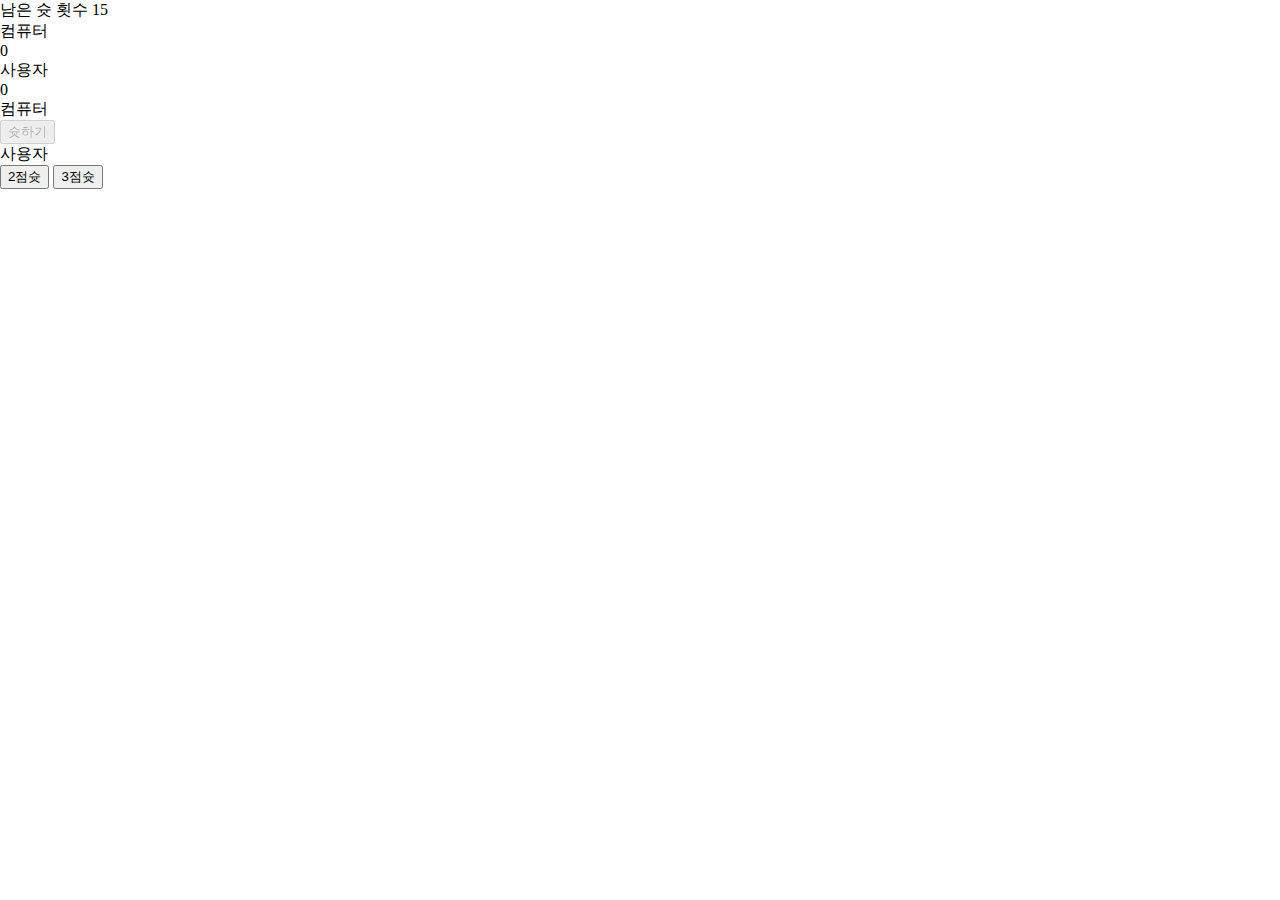
<file: basketball.html>
<!DOCTYPE html>
<html lang="en">
<head>
    <meta charset="UTF-8">
    <meta name="viewport" content="width=device-width, initial-scale=1.0">
    <title>농구게임 만들기</title>
    <link rel="stylesheet" href="style.css" />
    <script src="https://code.jquery.com/jquery-3.5.1.js" 
    integrity="sha256-QWo7LDvxbWT2tbbQ97B53yJnYU3WhH/C8ycbRAkjPDc=" 
    crossorigin="anonymous"></script>
    <script src="jquery.animateNumber.js"></script>
    <script src="script.js"></script>

</head>
<body>
    <div class="div-scoreboard">
        <div class="div-scoreboard inner">
            <div class="div-shots-left">
                <span>남은 슛 횟수</span>
                <span id="shots-left">15</span>
            </div>
            <div class="div-score">
                <div class="div-score-name">컴퓨터</div>
                <div id="computer-score" class="div-score-number">0</div>
            </div>
            <div class="div-score">
                <div class="div-score-name">사용자</div>
                <div id="user-score" class="div-score-number">0</div>
            </div>
            <div id="text"></div>
        </div>
    </div>

    <div class="div-control-panel">
        <div id="div-computer" class="div-panel">
            <div class="div-control-name">컴퓨터</div>
            <button class="btn-computer" onclick="onComputerShoot()" disabled>슛하기</button>
        </div>

        <div id="div-user" class="div-panel">
            <div class="div-control-name">사용자</div>
            <button class="btn-user" onclick="onUserShoot(2)">2점슛</button>
            <button class="btn-user" onclick="onUserShoot(3)">3점슛</button>
        </div>
    </div>
</body>
</html>
</file>
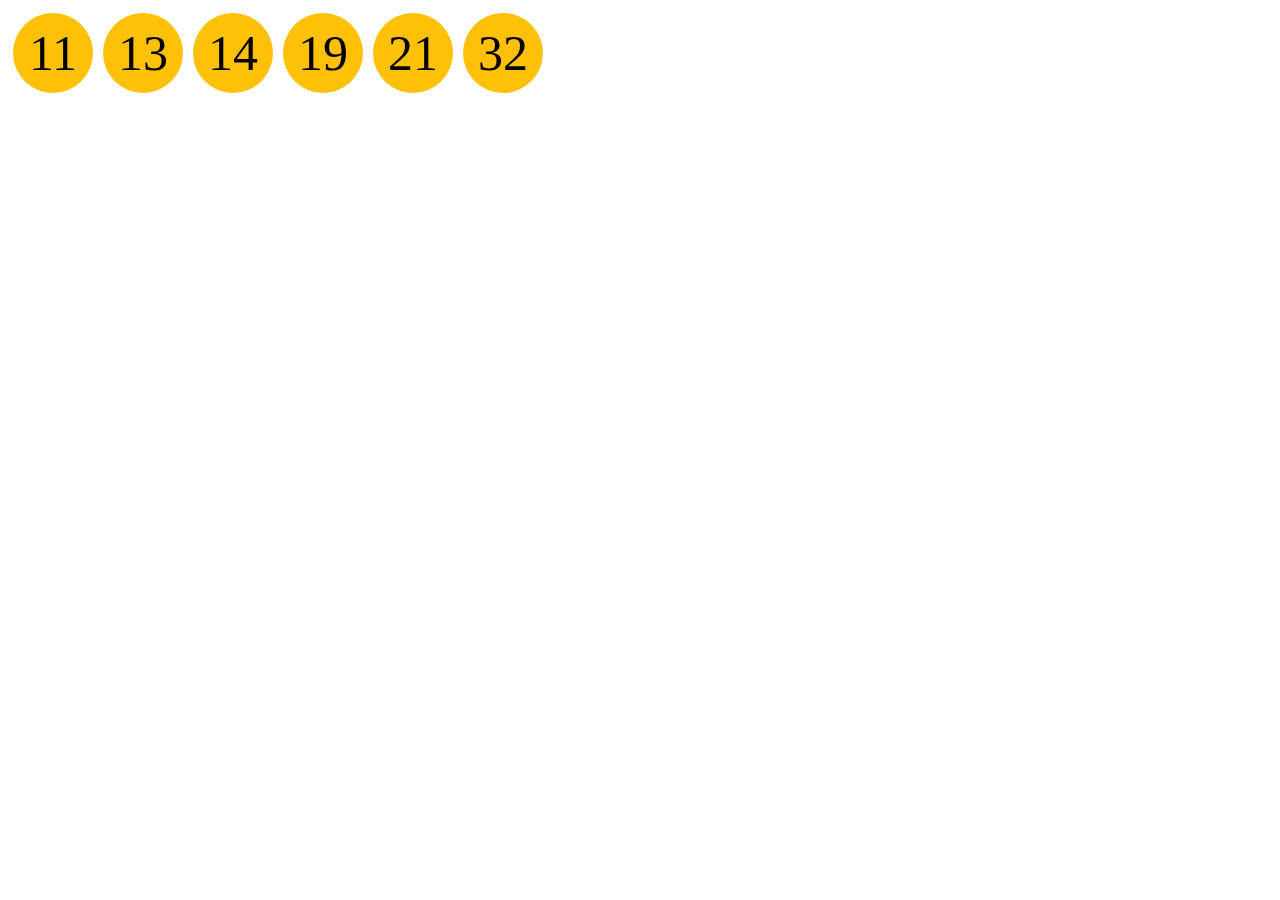
<file: 로또만들기.html>
<!DOCTYPE html>
<html lang="en">
<head>
    <meta charset="UTF-8">
    <meta name="viewport" content="width=device-width, initial-scale=1.0">
    <title>로또 번호 생성기</title>
    <link rel = "stylesheet" href="lotto.css" />
</head>
<body>
    <script src="lotto.js"></script>
</body>
</html>
</file>
<file: style.css>
@font-face{
    font-family: 'Heebo';
    src:url('../fonts/Heebo-Regular.ttf') format('truetype');
}
@font-face{
    font-family: 'Heebo';
    src: url('../fonts/Heebo-Bold.ttf') format('truetype');
    font-weight: bold;
}

.lg-text{
    font-family: 'Heebo', sans-serif;
    font-size: 80px;
    font-weight: bold;
    color: #fff;
}
.md-text{
    font-family: 'Heebo',sans-serif;
    font-size: 25px;
    font-weight: normal;
    color: #fff;
}


html,body{
    margin: 0;
    padding: 0;
    width: 100%;
    height: 100%;
}

body{
    min-width: 100%;
}

button:hover{
    cursor:pointer;
}

.right{
    float:right;
}

#header {
    position:fixed;
    top:0;
    left:0;
    width: 100%;
    height: 50px;
    border-bottom: 1px solid rgba(255,255,255, 0.3);
    z-index: 100;
    transition: 0.2s;
}

#header span{
    display: inline-block;
    width: 154px;
    height: 20px;
    background-image: url('../images/image_logo_white.png');
}

#header > div{
    position: absolute;
    top:0;
    left: 0;
    right: 0;
    margin-left: auto;
    margin-right: auto;
    width: 1080px;
    height: 100%;
}

#header > div > a{
    display: inline-block;
    margin-top: 15px;

}

#header .menu-items a{
    color: #fff;
    font-size:15px;
    line-height: 50px;
    text-decoration: none;
    margin-left: 20px;
    margin-right: 20px;
}

#body{
    width: 100%;
    height: 100%;
    min-height: 1000px;
    background-image: url('../images/bg_main.png');
    background-position: top center;
    background-repeat: no-repeat;
    background-size: cover;
    background-color: #fff;
    overflow: auto;
}

#header.inverted{
    background-color: #fff;
    border: 0;
}

#header.inverted span{
    background-image: url('../images/image_logo_color.png');
}

#header.inverted .menu-items a{
    color: #000;
}

#title-text {
    padding-top: 250px;
    text-align: center;
}

#title-sub-text{
    margin: 5px auto;
    text-align: center;
}

#search-panel{
    margin: 110px auto 570px;
    left: 0;
    right: 0;
    width: 1080px;
    background-color: #fff;
    padding: 50px 75px 55px;
    -webkit-box-sizing: border-box;
    -moz-box-sizing: border-box;
    box-sizing: border-box;
    box-shadow: 0 0 15px 0 rgba(0,0,0,0.2);
}

.panel-block{
    display: inline-block;
    margin-right: 17px;
}

.panel-block:last-of-type{
    vertical-align: bottom;
    margin-right: 0;
}

#search-panel label{
    display:block;
    color:#000;
    font-size:18px;
    margin-bottom: 10px;
}

#search-panel input[type="text"]{
    width: 330px;
    height: 55px;
    -webkit-box-sizing: border-box;
    -moz-box-sizing: border-box;
    box-sizing: border-box;
    font-size: 19px;
    padding: 12px;
}

#search-panel .btn-search {
    width: 210px;
    height: 55px;
    background-color: #5299e1;
    border: 0;
    color:#fff;
    font-size: 18px;
}

#search-panel .btn-search img{
    vertical-align: middle;
}
</file>
<file: lotto.css>
.ball{
    display:inline-block;
    width: 80px;
    height: 80px;
    background-color: #FFC107;
    border-radius: 50%;
    line-height: 80px;
    font-size: 50px;
    margin: 5px;
    text-align: center;
}
</file>
